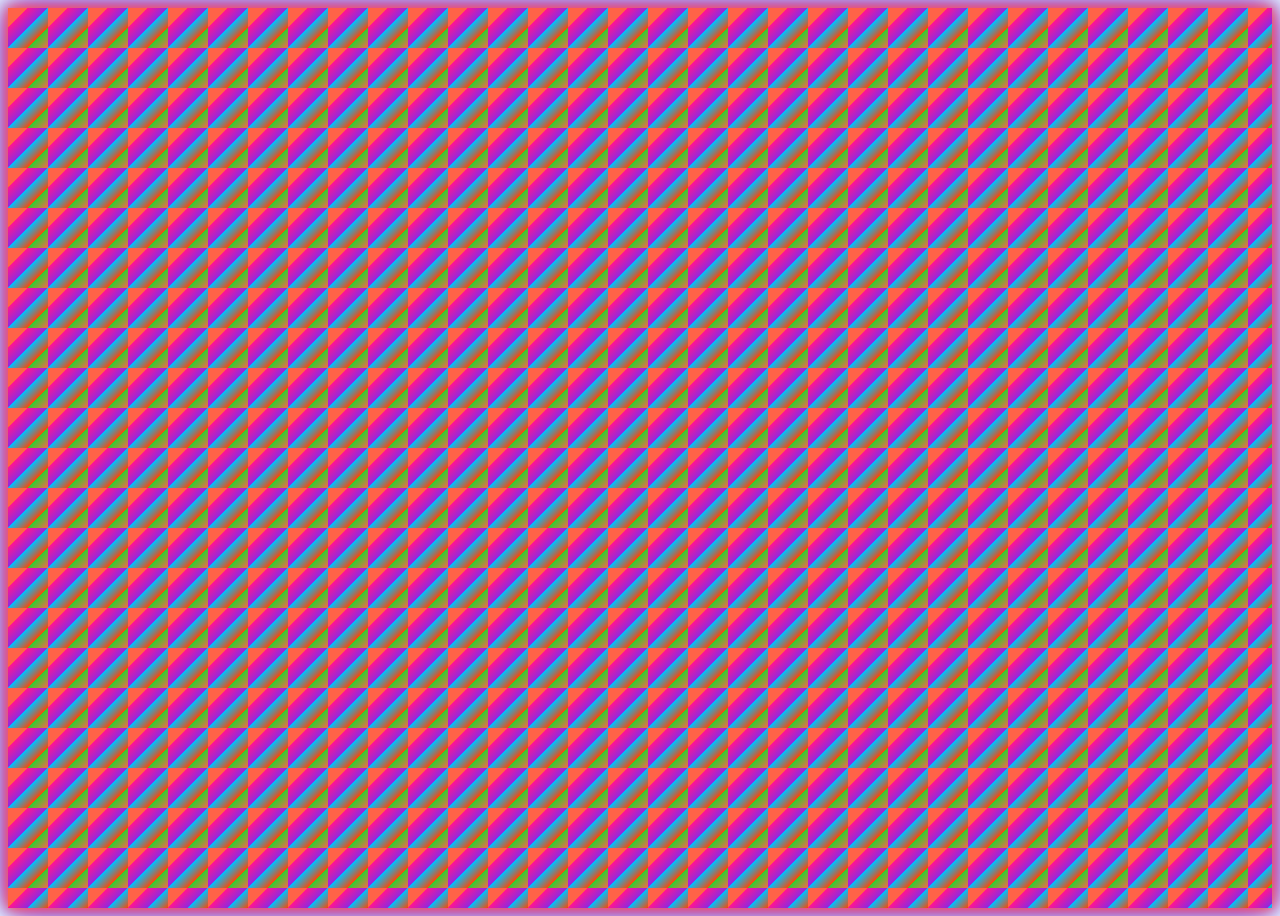
<file: wierdpages/trippy.html>
<!DOCTYPE html>
<html lang="en">
<head>
    <meta charset="UTF-8">
    <meta name="viewport" content="width=device-width, initial-scale=1.0">
    <title>Document</title>
    <link rel="stylesheet" href="trippy.css">
</head>
<body>
    <div class="container"></div>
</body>
</html>
</file>
<file: wierdpages/trippy.css>
/* From Uiverse.io by ariba_9087 */ 
.container {
    /* Basic dimensions and centering */
    min-height: 100vh;
    width: 100%;
    height: 100%;
    display: flex;
    justify-content: center;
    align-items: center;
  
    /* Dark mode colors and gradient */
    background: #121212; /* Fallback for browsers that don't support gradients */
    background: linear-gradient(
      135deg,
      #ff6347 25%,
      /* Tomato */ #ff1493 25%,
      /* DeepPink */ #8a2be2 50%,
      /* BlueViolet */ #00bfff 50%,
      /* DeepSkyBlue */ #ff4500 75%,
      /* OrangeRed */ #32cd32 75%,
      /* LimeGreen */ #ff6347 /* Tomato */
    );
    background-size: 40px 40px;
  
    /* Animation */
    animation: move 4s linear infinite;
  }
  
  @keyframes move {
    0% {
      background-position: 0 0;
    }
    100% {
      background-position: 40px 40px;
    }
  }
  
  /* Glowing effect on the lines */
  .container {
    box-shadow:
      0 0 10px #ff6347,
      0 0 20px #ff1493,
      0 0 30px #8a2be2,
      0 0 40px #00bfff;
    /* You can add more colors and adjust the shadow spread and intensity */
    transition: all 0.3s ease-in-out;
  }
  
  /* Optional: Add glowing effect on hover */
  .container:hover {
    box-shadow:
      0 0 20px #ff6347,
      0 0 30px #ff1493,
      0 0 40px #8a2be2,
      0 0 50px #00bfff;
  }
</file>
